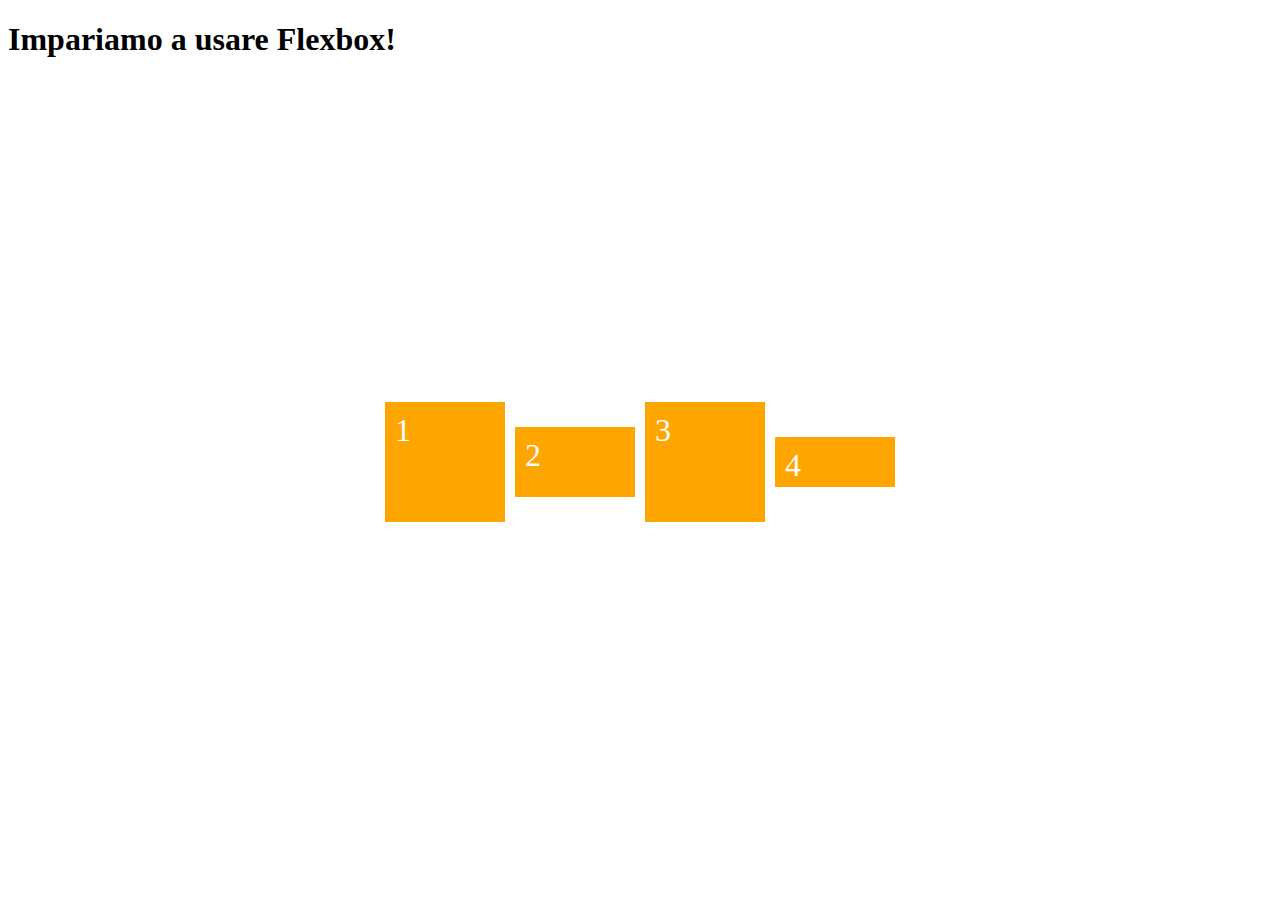
<file: Flexbox/index.html>
<!DOCTYPE html>
<html lang="en">
<head>
    <meta charset="UTF-8">
    <meta name="viewport" content="width=device-width, initial-scale=1.0">
    <link rel="stylesheet" href="style.css"/>
    <title>Flexbox</title>
</head>
<body>
    <h1>Impariamo a usare Flexbox!</h1>
    <div id="container">
        <div class="child">1</div>
        <div class="child" style="height: 50px">2</div>
        <div class="child">3</div>
        <div class="child" style="height: 30px">4</div>
    </div>
</body>
</html>
</file>
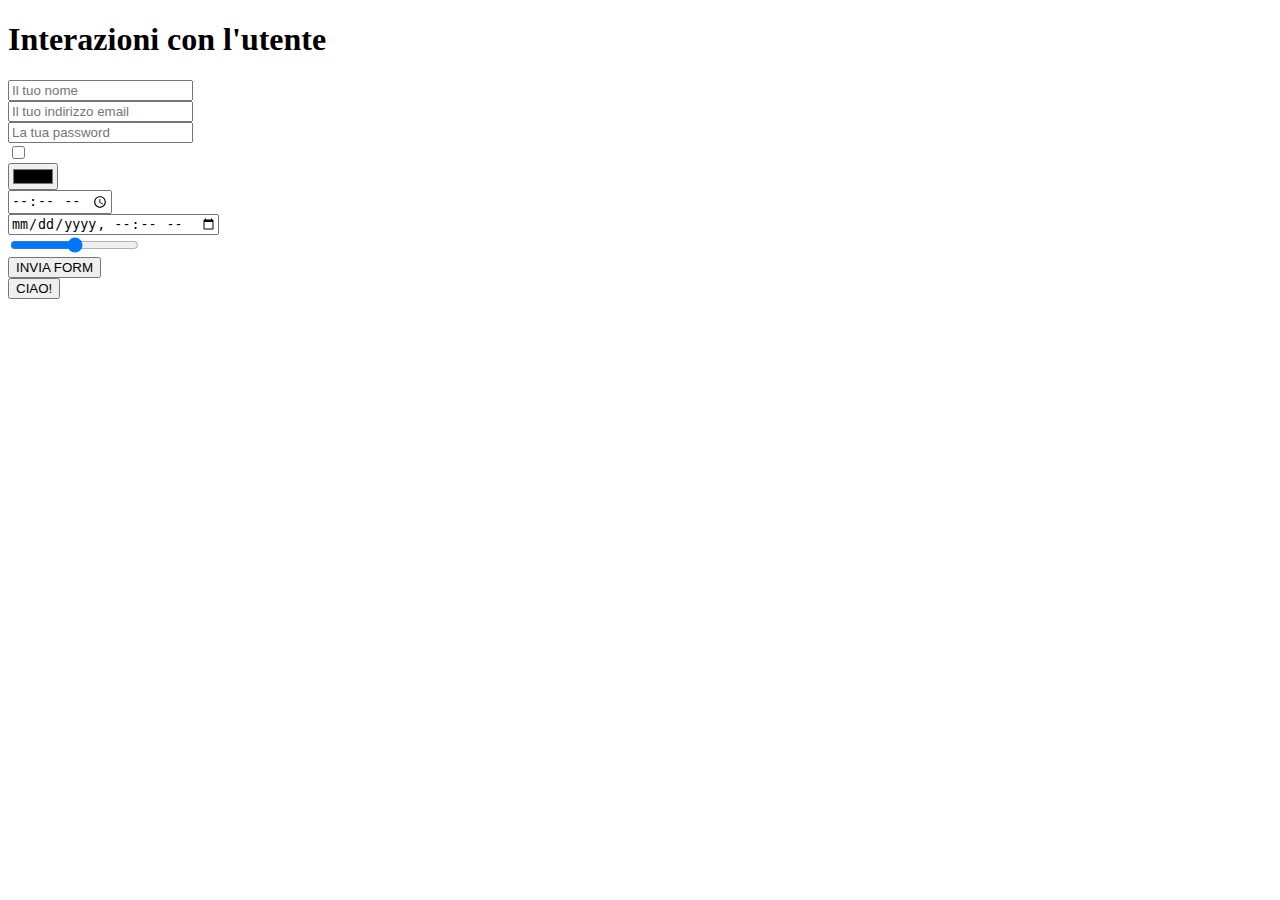
<file: Frontend_Basics/index.html>
<!DOCTYPE html>
<html lang="en">
<head>
    <meta charset="UTF-8">
    <meta name="viewport" content="width=device-width, initial-scale=1.0">
    <title>Form e input fields</title>
</head>
<body>
    <h1>Interazioni con l'utente</h1>
    <form onsubmit="alert('Form inviato!')">
        <div>
            <input type="text" placeholder="Il tuo nome"/>
        </div>
        <div>
            <input type="Email" placeholder="Il tuo indirizzo email"/>
        </div>
        <div>
            <input type="password" placeholder="La tua password"/>
        </div>
        <div>
            <input type="checkbox"/>
        </div>
        <div>
            <input type="color"/>
        </div>
        <div>
            <input type="time"/>
        </div>
        <div>
            <input type="datetime-local"/>
        </div>
        <div>
            <input type="range"/>
        </div>
        <button type="submit">INVIA FORM</button>
    </form>
    <button onclick="alert('Come stai?')">CIAO!</button>
</body>
</html>
</file>
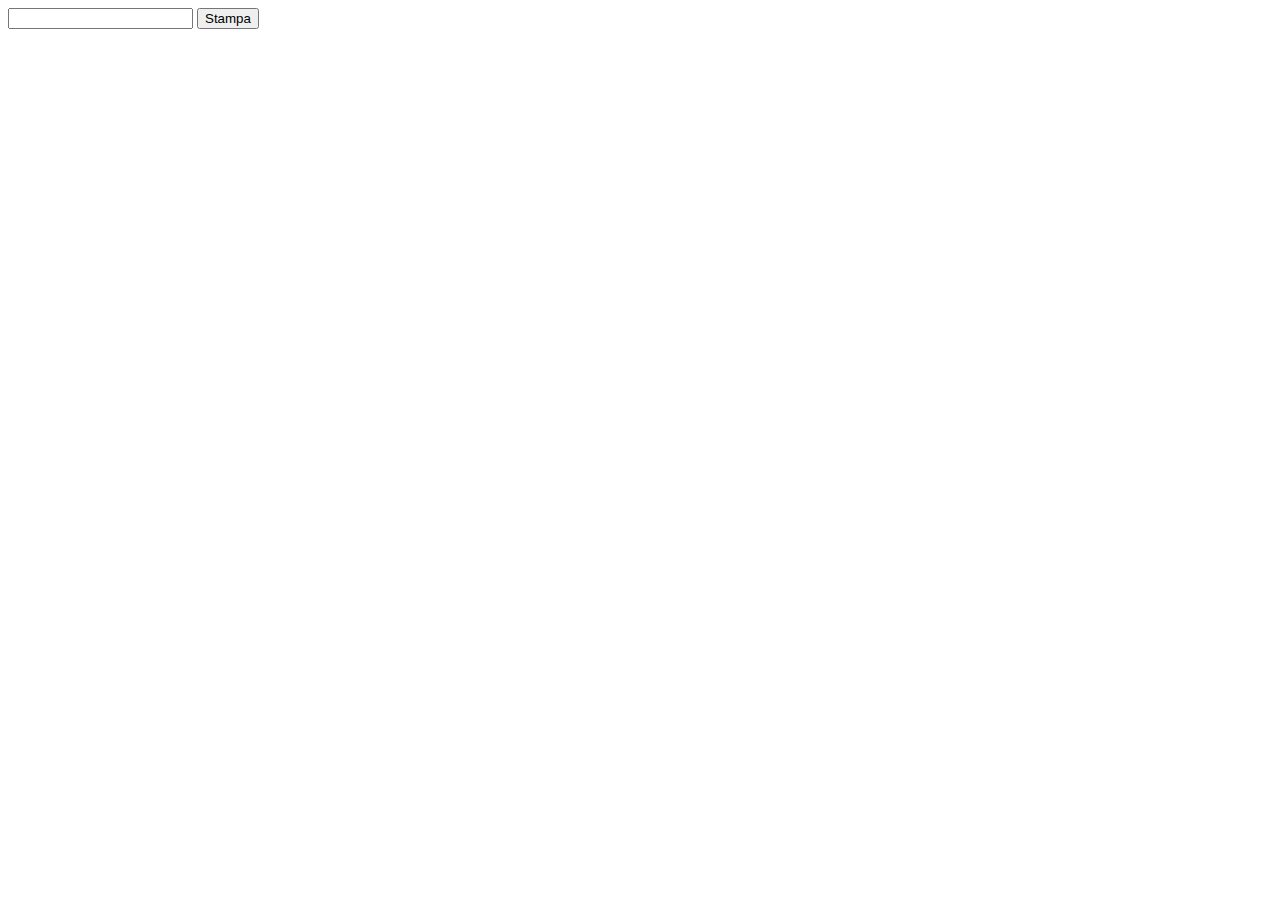
<file: Intro_JavaScript/index.html>
<!DOCTYPE html>
<html lang="en">
  <head>
    <meta charset="UTF-8" />
    <meta name="viewport" content="width=device-width, initial-scale=1.0" />
    <title>JavaScript Intro</title>
  </head>
  <body>
    <input type="number" />
    <button onclick="stampa()">Stampa</button>
    <div></div>

    <script>
      function stampa() {
        let numero = document.querySelector("input").value;
        let contenitore = document.querySelector("div");
        contenitore.innerHTML = "";

        if (numero < 1) {
          contenitore.innerHTML = "Il numero deve essere maggiore di 0.";
        } else {
          for (i = 0; i < numero; i++) {
            contenitore.innerHTML += "Sto stampando l'elemento: " + i + "<br>";
          }
        }
      }
    </script>
  </body>
</html>
</file>
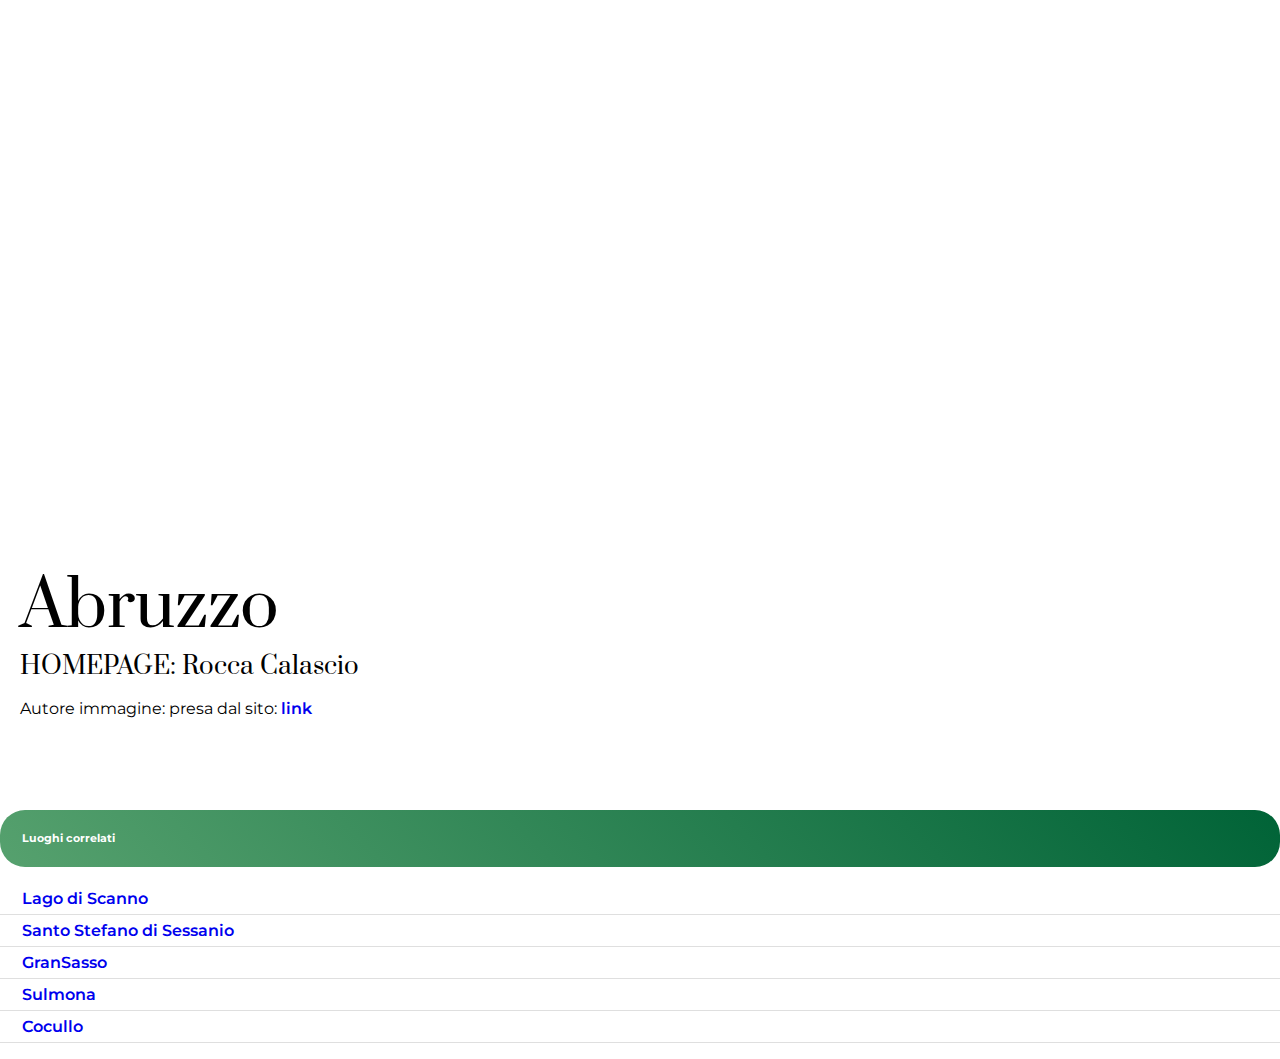
<file: CSS_Basics/Challenge/index.html>
<!DOCTYPE html>
<html lang="en">
<head>
    <meta charset="UTF-8">
    <meta name="viewport" content="width=device-width, initial-scale=1.0">
    <title>Challenge</title>
    <style>
        @import url('https://fonts.googleapis.com/css2?family=Prata&display=swap');
        @import url('https://fonts.googleapis.com/css2?family=Montserrat:ital@1&display=swap');
        @import url('https://fonts.googleapis.com/css2?family=Montserrat:ital,wght@1,600&display=swap');
        body {
            margin: 0;
            font-family: "Montserrat", sans-serif;
        }

        .main-section {
            padding: 20px;
        }

        .image-container {
            height: 500px;
            background-image: url('https://tourismmedia.italia.it/is/image/mitur/1600X1000_luoghi_insoliti_4?wid=1920&hei=1320&fit=constrain,1&fmt=webp');
            background-size: 700px;
            background-repeat: no-repeat;
        }

        h1 {
            font-family: "Prata", serif;
            font-weight: 400;
            font-size: 64px;
        }

        h3 {
            font-family: "Prata", serif;
            font-weight: 400;
            font-size: 24px;
            margin-top: 0;
        }

        h1, h3 {
            margin-bottom: 0;
        }

        a {
            font-weight: 600;
        }

        h6 {
            padding: 22px;
            margin-bottom: 0;
            margin-top: 56px;
            color: white;
            background: linear-gradient(45deg, rgb(86, 161, 110), rgb(0, 99, 55));
            border-radius: 25px;
        }

        ul {
            padding-left: 0;
        }

        li {
            padding-top: 6px;
            padding-bottom: 6px;
            padding-left: 22px;
            border-bottom: 1px solid #dfdfdf;
        }

        a {
            text-decoration: none;
        }

        a:visited {
            color: rgb(86, 161, 110);
        }

    </style>
</head>
<body>
    <div class="main-section">
        <div class="image-container">
        </div>
        <h1>Abruzzo</h1>
        <h3>HOMEPAGE: Rocca Calascio</h3>
        <p>Autore immagine: presa dal sito:
            <a href="https://www.italia.it/it/abruzzo/guida-storia-curiosita">link</a>
        </p>
    </div>
    <h6>Luoghi correlati</h6>
    <ul>
        <li><a href="./LagoDiScanno.html">Lago di Scanno</a></li>
        <li><a href="./SantoStefanoDiSessanio.html">Santo Stefano di Sessanio</a></li>
        <li><a href="./GranSasso.html">GranSasso</a></li>
        <li><a href="./Sulmona.html">Sulmona</a></li>
        <li><a href="./Cocullo.html">Cocullo</a></li>
    </ul>
</body>
</html>
</file>
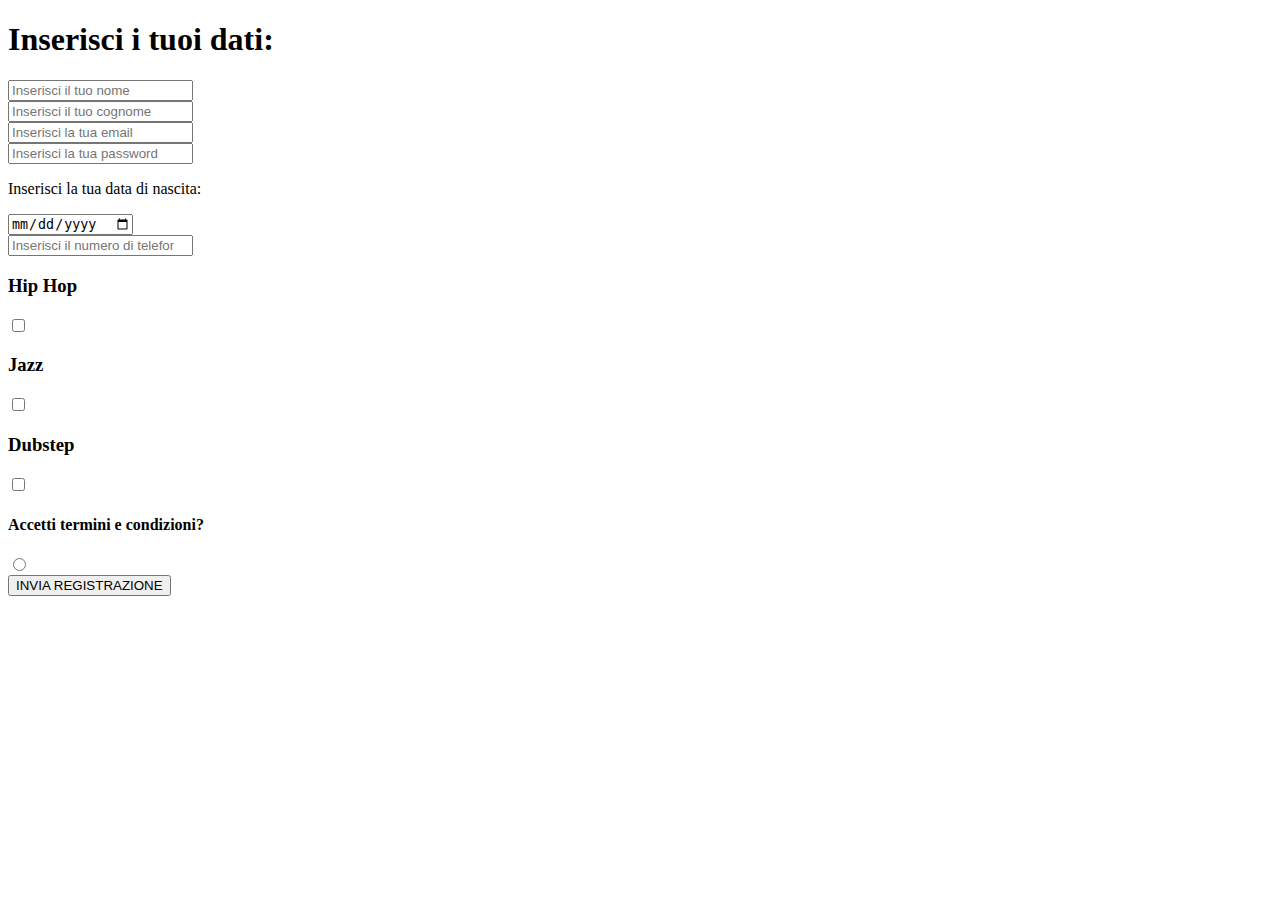
<file: Frontend_Basics/musicPage.html>
<!DOCTYPE html>
<html lang="en">
<head>
    <meta charset="UTF-8">
    <meta name="viewport" content="width=device-width, initial-scale=1.0">
    <title>Music page</title>
</head>
<body>
    <h1>Inserisci i tuoi dati:</h1>
    <form onsubmit="alert('Registrazione inviata!')">
        <div>
            <input type="text" placeholder="Inserisci il tuo nome"/>
        </div>
        <div>
            <input type="text" placeholder="Inserisci il tuo cognome"/>
        </div>
        <div>
            <input type="email" placeholder="Inserisci la tua email"/>
        </div>
        <div>
            <input type="password" placeholder="Inserisci la tua password"/>
        </div>
        <div>
            <p>Inserisci la tua data di nascita:</p>
            <input type="date"/>
        </div>
        <div>
            <input type="number" placeholder="Inserisci il numero di telefono"/>
        </div>
        <div>
            <h3>Hip Hop</h3>
            <input type="checkbox"/>
        </div>
        <div>
            <h3>Jazz</h3>
            <input type="checkbox"/>
        </div>
        <div>
            <h3>Dubstep</h3>
            <input type="checkbox"/>
        </div>
        <div>
            <h4>Accetti termini e condizioni?</h4>
            <input type="radio"/>
        </div>
        <button type="submit"> INVIA REGISTRAZIONE</button>
    </form>
</body>
</html>
</file>
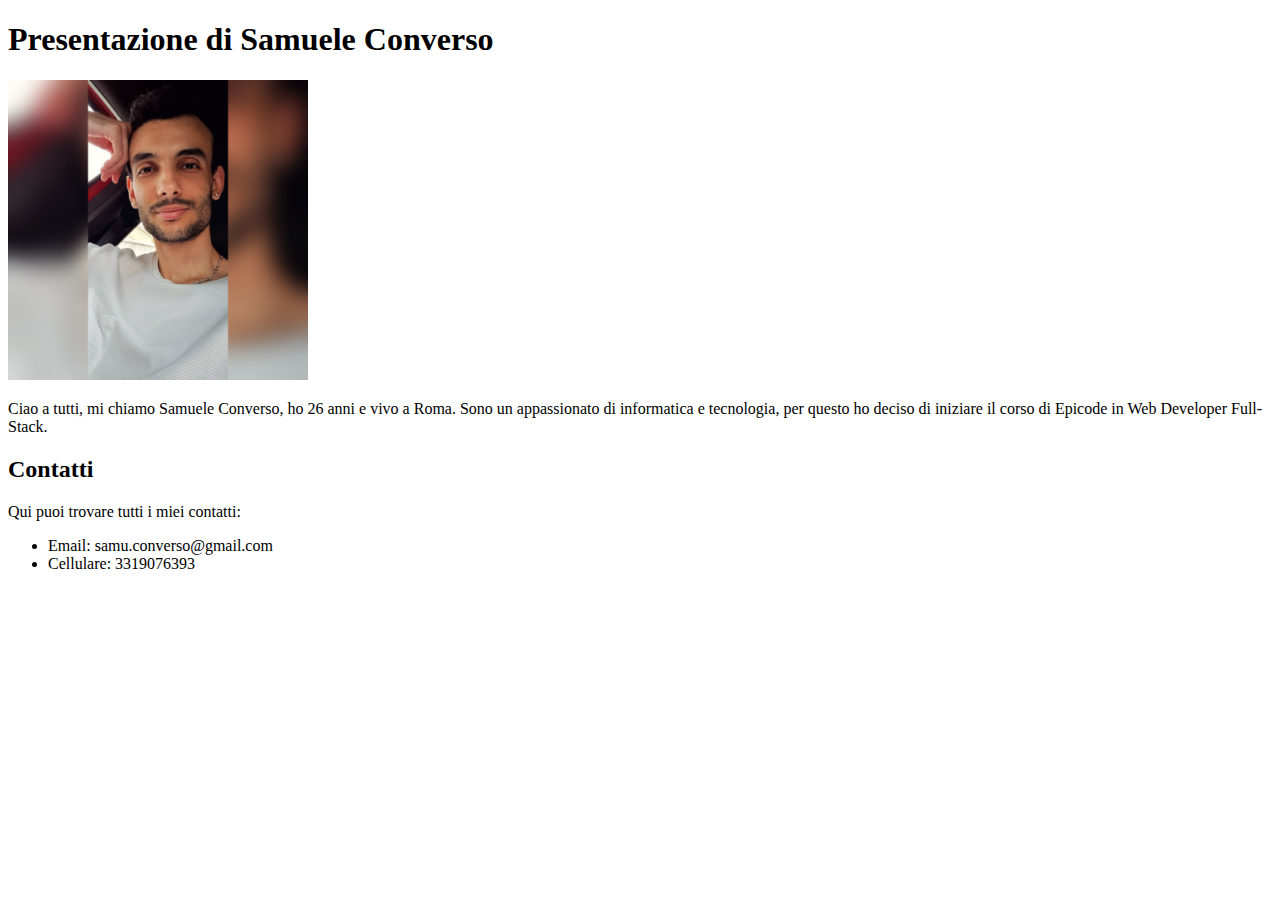
<file: HTML_Basics/presentazione.html>
<!DOCTYPE html>
<html lang="en">
<head>
    <meta charset="UTF-8">
    <meta name="viewport" content="width=device-width, initial-scale=1.0">
    <title>Samuele Converso</title>
</head>

<body>
    <div>
        <h1>Presentazione di Samuele Converso</h1>
        <img 
            src="IMG/EpiPic.jpg"
            style="width: 300px"
        />
        <p>
            Ciao a tutti, mi chiamo Samuele Converso, ho 26 anni e vivo a Roma. 
            Sono un appassionato di informatica e tecnologia, per questo ho deciso
            di iniziare il corso di Epicode in Web Developer Full-Stack.
        </p>
    </div>
    <div>
        <h2>Contatti</h2>
        <p>
            Qui puoi trovare tutti i miei contatti:
        </p>
        <ul>
            <li>Email: samu.converso@gmail.com</li>
            <li>Cellulare: 3319076393</li>
        </ul>
    </div>
</body>
</html>
</file>
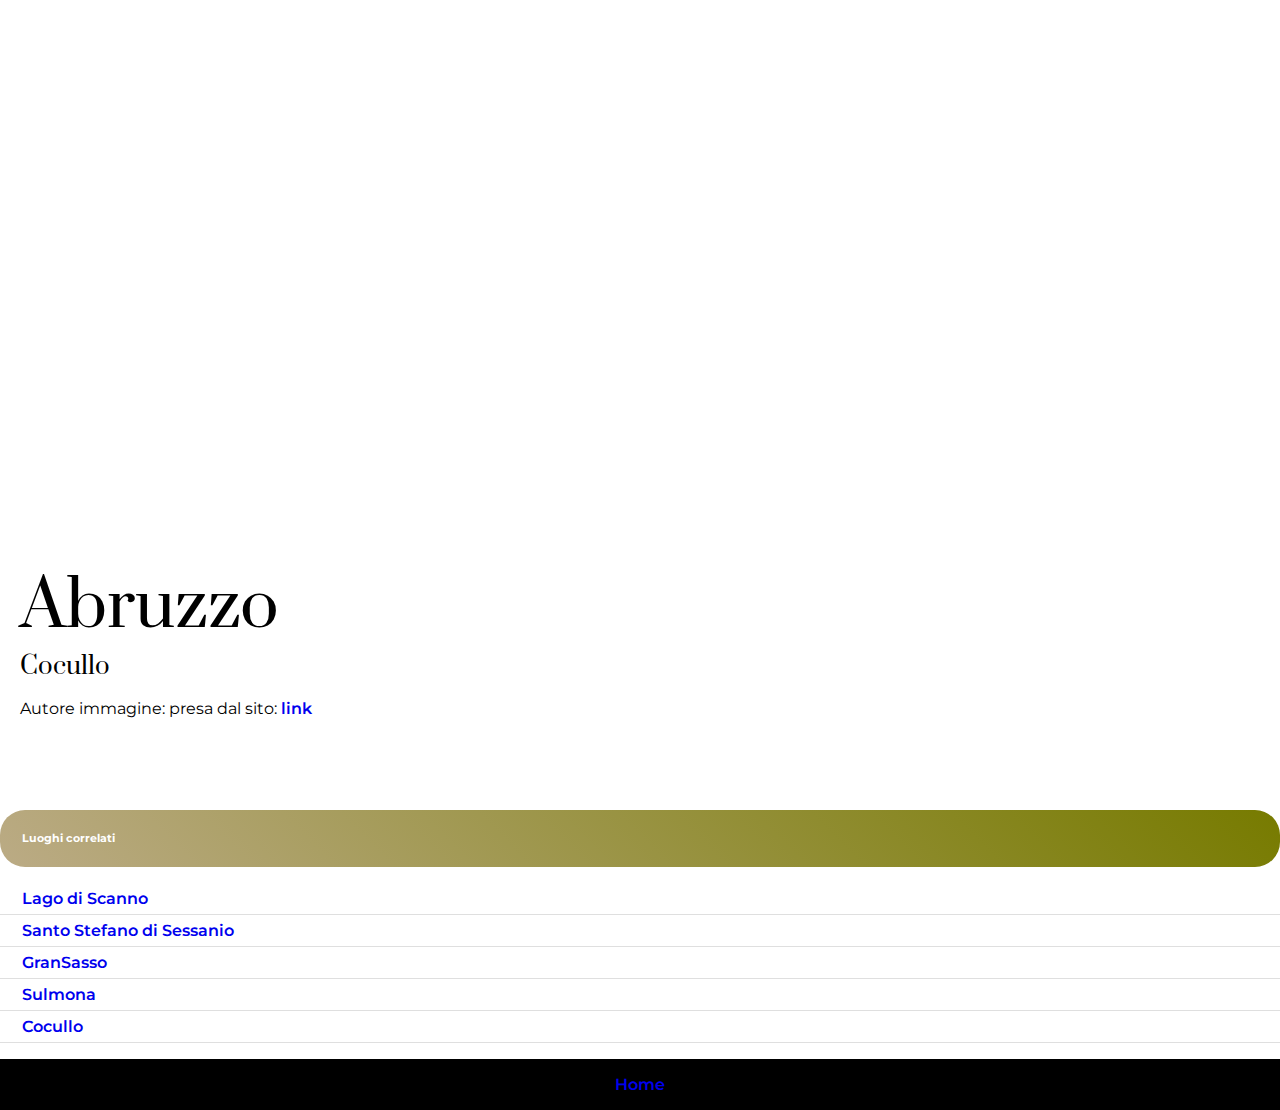
<file: CSS_Basics/Challenge/Cocullo.html>
<!DOCTYPE html>
<html lang="en">
<head>
    <meta charset="UTF-8">
    <meta name="viewport" content="width=device-width, initial-scale=1.0">
    <title>Challenge</title>
    <style>
        @import url('https://fonts.googleapis.com/css2?family=Prata&display=swap');
        @import url('https://fonts.googleapis.com/css2?family=Montserrat:ital@1&display=swap');
        @import url('https://fonts.googleapis.com/css2?family=Montserrat:ital,wght@1,600&display=swap');
        body {
            margin: 0;
            font-family: "Montserrat", sans-serif;
        }

        .main-section {
            padding: 20px;
        }

        .image-container {
            height: 500px;
            background-image: url('https://upload.wikimedia.org/wikipedia/commons/8/82/Cocullo_05.jpg');
            background-size: 700px;
            background-repeat: no-repeat;
        }

        h1 {
            font-family: "Prata", serif;
            font-weight: 400;
            font-size: 64px;
        }

        h3 {
            font-family: "Prata", serif;
            font-weight: 400;
            font-size: 24px;
            margin-top: 0;
        }

        h1, h3 {
            margin-bottom: 0;
        }

        a {
            font-weight: 600;
        }

        h6 {
            padding: 22px;
            margin-bottom: 0;
            margin-top: 56px;
            color: white;
            background: linear-gradient(45deg, rgb(187, 171, 133), rgb(119, 123, 0));
            border-radius: 25px;
        }

        ul {
            padding-left: 0;
        }

        li {
            padding-top: 6px;
            padding-bottom: 6px;
            padding-left: 22px;
            border-bottom: 1px solid #dfdfdf;
        }

        a {
            text-decoration: none;
        }

        a:visited {
            color: rgb(187, 171, 133);
        }

        footer {
            background-color: black;
            color: white;
            padding: 16px;
            text-align: center;
        }

    </style>
</head>
<body>
    <div class="main-section">
        <div class="image-container">
        </div>
        <h1>Abruzzo</h1>
        <h3>Cocullo</h3>
        <p>Autore immagine: presa dal sito:
            <a href="https://upload.wikimedia.org/wikipedia/commons/8/82/Cocullo_05.jpg">link</a>
        </p>
    </div>
    <h6>Luoghi correlati</h6>
    <ul>
        <li><a href="./LagoDiScanno.html">Lago di Scanno</a></li>
        <li><a href="./SantoStefanoDiSessanio.html">Santo Stefano di Sessanio</a></li>
        <li><a href="./GranSasso.html">GranSasso</a></li>
        <li><a href="./Sulmona.html">Sulmona</a></li>
        <li><a href="./Cocullo.html">Cocullo</a></li>
    </ul>
    <footer><a href="./index.html">Home</a></footer>
</body>
</html>
</file>
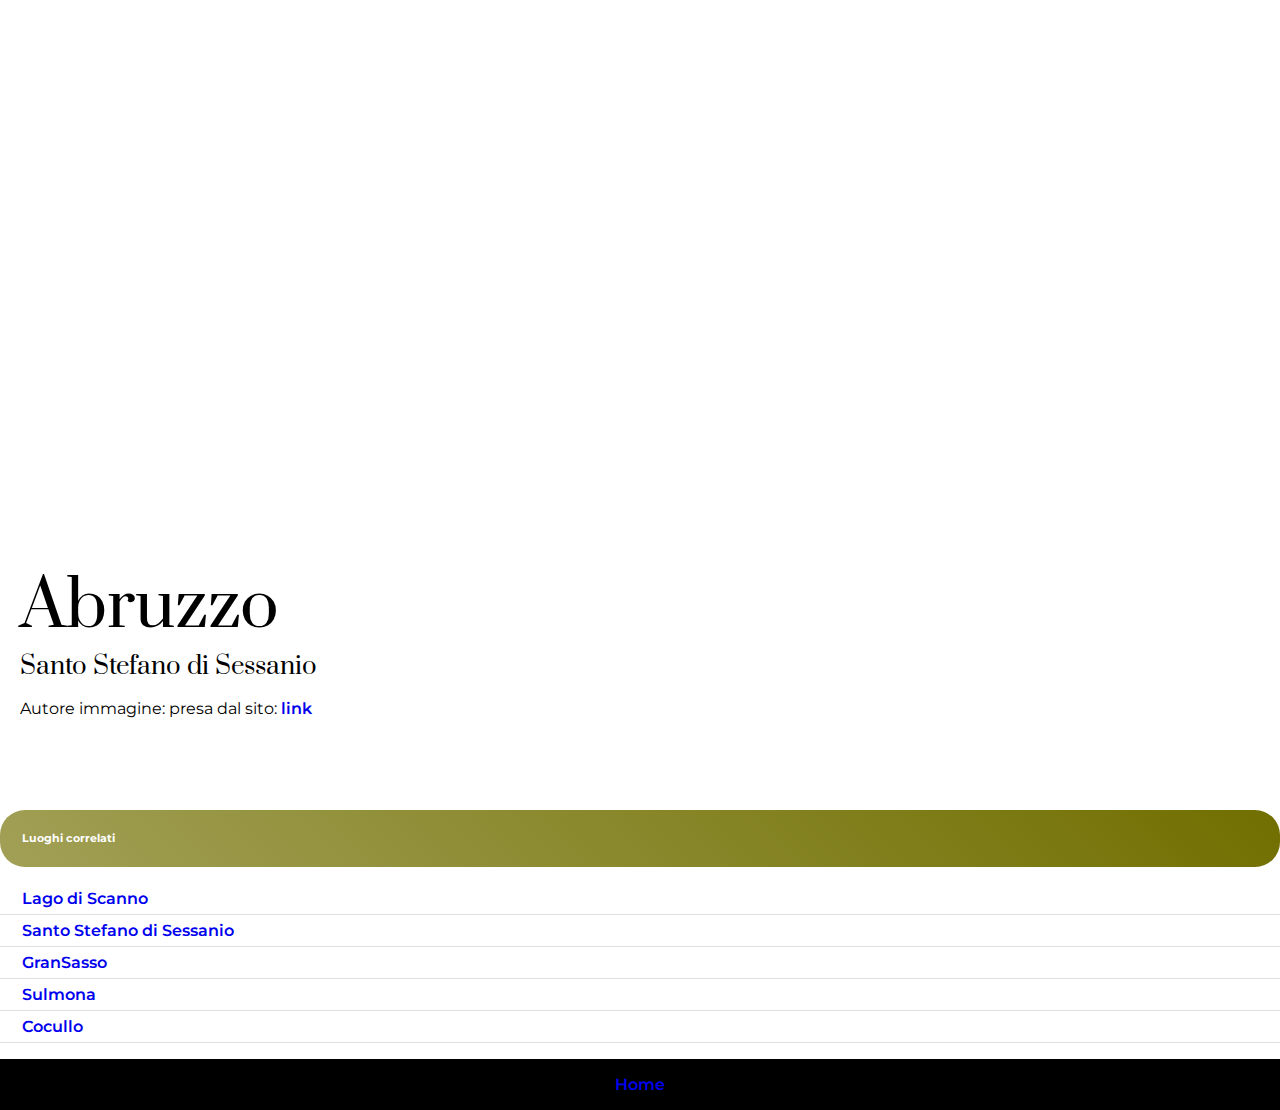
<file: CSS_Basics/Challenge/SantoStefanoDiSessanio.html>
<!DOCTYPE html>
<html lang="en">
<head>
    <meta charset="UTF-8">
    <meta name="viewport" content="width=device-width, initial-scale=1.0">
    <title>Challenge</title>
    <style>
        @import url('https://fonts.googleapis.com/css2?family=Prata&display=swap');
        @import url('https://fonts.googleapis.com/css2?family=Montserrat:ital@1&display=swap');
        @import url('https://fonts.googleapis.com/css2?family=Montserrat:ital,wght@1,600&display=swap');
        body {
            margin: 0;
            font-family: "Montserrat", sans-serif;
        }

        .main-section {
            padding: 20px;
        }

        .image-container {
            height: 500px;
            background-image: url('https://www.parks.it/tmpFoto/10172_141_PNGSL.jpeg');
            background-size: 700px;
            background-repeat: no-repeat;
        }

        h1 {
            font-family: "Prata", serif;
            font-weight: 400;
            font-size: 64px;
        }

        h3 {
            font-family: "Prata", serif;
            font-weight: 400;
            font-size: 24px;
            margin-top: 0;
        }

        h1, h3 {
            margin-bottom: 0;
        }

        a {
            font-weight: 600;
        }

        h6 {
            padding: 22px;
            margin-bottom: 0;
            margin-top: 56px;
            color: white;
            background: linear-gradient(45deg, rgb(161, 160, 86), rgb(113, 111, 0));
            border-radius: 25px;
        }

        ul {
            padding-left: 0;
        }

        li {
            padding-top: 6px;
            padding-bottom: 6px;
            padding-left: 22px;
            border-bottom: 1px solid #dfdfdf;
        }

        a {
            text-decoration: none;
        }

        a:visited {
            color: rgb(161, 160, 86);
        }

        footer {
            background-color: black;
            color: white;
            padding: 16px;
            text-align: center;
        }

    </style>
</head>
<body>
    <div class="main-section">
        <div class="image-container">
        </div>
        <h1>Abruzzo</h1>
        <h3>Santo Stefano di Sessanio</h3>
        <p>Autore immagine: presa dal sito:
            <a href="https://www.parks.it/tmpFoto/10172_141_PNGSL.jpeg">link</a>
        </p>
    </div>
    <h6>Luoghi correlati</h6>
    <ul>
        <li><a href="./LagoDiScanno.html">Lago di Scanno</a></li>
        <li><a href="./SantoStefanoDiSessanio.html">Santo Stefano di Sessanio</a></li>
        <li><a href="./GranSasso.html">GranSasso</a></li>
        <li><a href="./Sulmona.html">Sulmona</a></li>
        <li><a href="./Cocullo.html">Cocullo</a></li>
    </ul>
    <footer><a href="./index.html">Home</a></footer>
</body>
</html>
</file>
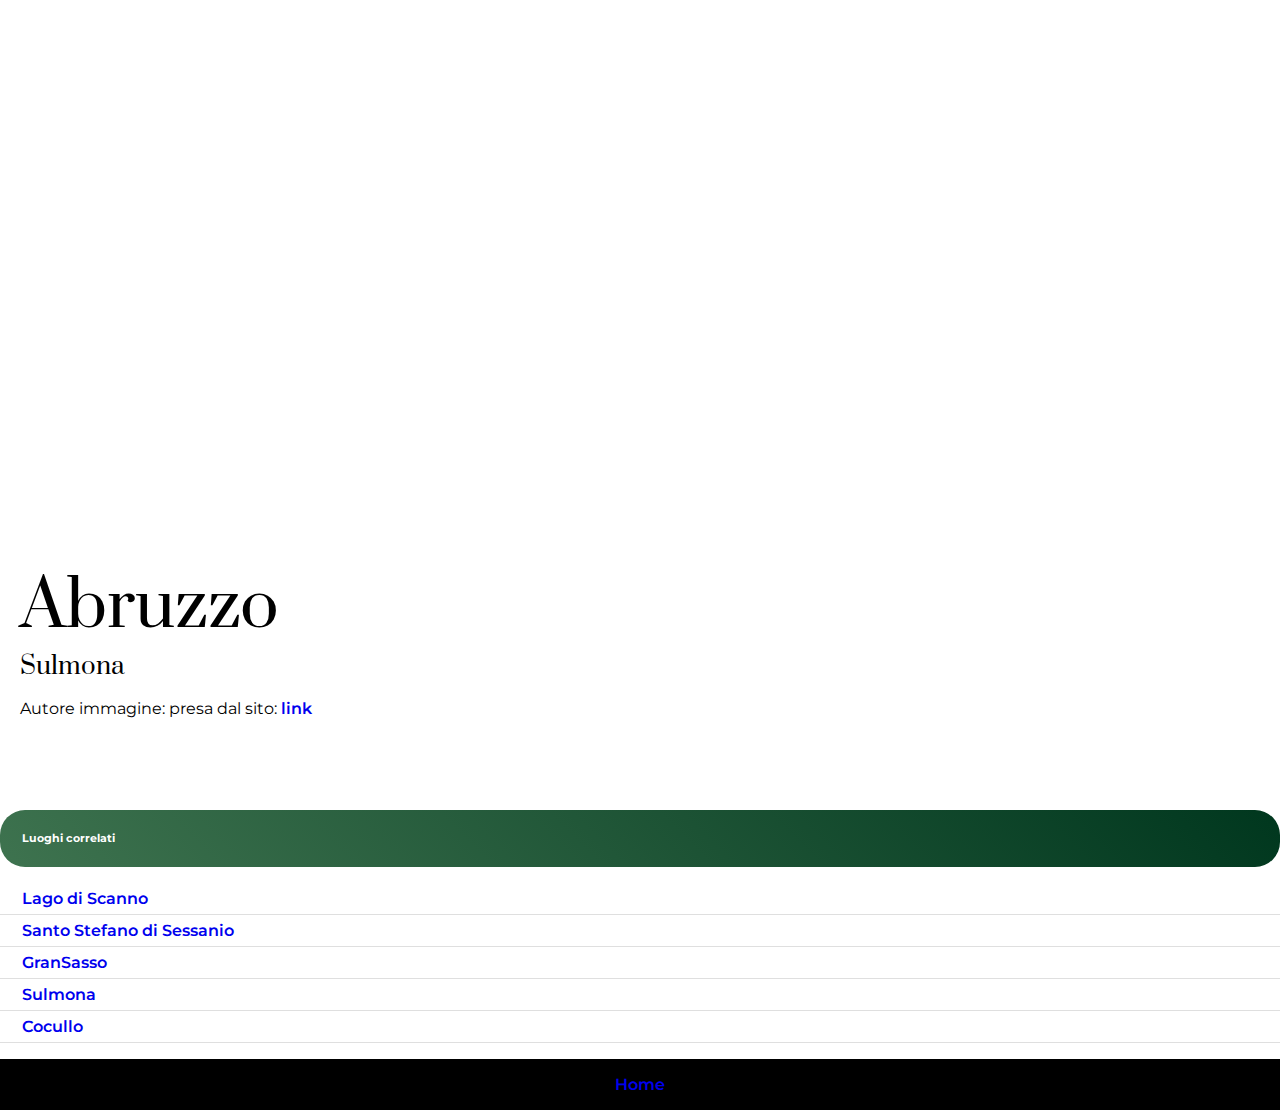
<file: CSS_Basics/Challenge/Sulmona.html>
<!DOCTYPE html>
<html lang="en">
<head>
    <meta charset="UTF-8">
    <meta name="viewport" content="width=device-width, initial-scale=1.0">
    <title>Challenge</title>
    <style>
        @import url('https://fonts.googleapis.com/css2?family=Prata&display=swap');
        @import url('https://fonts.googleapis.com/css2?family=Montserrat:ital@1&display=swap');
        @import url('https://fonts.googleapis.com/css2?family=Montserrat:ital,wght@1,600&display=swap');
        body {
            margin: 0;
            font-family: "Montserrat", sans-serif;
        }

        .main-section {
            padding: 20px;
        }

        .image-container {
            height: 500px;
            background-image: url('https://upload.wikimedia.org/wikipedia/commons/thumb/7/74/Panorama_di_Sulmona.jpg/390px-Panorama_di_Sulmona.jpg');
            background-size: 700px;
            background-repeat: no-repeat;
        }

        h1 {
            font-family: "Prata", serif;
            font-weight: 400;
            font-size: 64px;
        }

        h3 {
            font-family: "Prata", serif;
            font-weight: 400;
            font-size: 24px;
            margin-top: 0;
        }

        h1, h3 {
            margin-bottom: 0;
        }

        a {
            font-weight: 600;
        }

        h6 {
            padding: 22px;
            margin-bottom: 0;
            margin-top: 56px;
            color: white;
            background: linear-gradient(45deg, rgb(62, 115, 79), rgb(0, 55, 30));
            border-radius: 25px;
        }

        ul {
            padding-left: 0;
        }

        li {
            padding-top: 6px;
            padding-bottom: 6px;
            padding-left: 22px;
            border-bottom: 1px solid #dfdfdf;
        }

        a {
            text-decoration: none;
        }

        a:visited {
            color: rgb(62, 115, 79);
        }

        footer {
            background-color: black;
            color: white;
            padding: 16px;
            text-align: center;
        }

    </style>
</head>
<body>
    <div class="main-section">
        <div class="image-container">
        </div>
        <h1>Abruzzo</h1>
        <h3>Sulmona</h3>
        <p>Autore immagine: presa dal sito:
            <a href="https://upload.wikimedia.org/wikipedia/commons/thumb/7/74/Panorama_di_Sulmona.jpg/390px-Panorama_di_Sulmona.jpg">link</a>
        </p>
    </div>
    <h6>Luoghi correlati</h6>
    <ul>
        <li><a href="./LagoDiScanno.html">Lago di Scanno</a></li>
        <li><a href="./SantoStefanoDiSessanio.html">Santo Stefano di Sessanio</a></li>
        <li><a href="./GranSasso.html">GranSasso</a></li>
        <li><a href="./Sulmona.html">Sulmona</a></li>
        <li><a href="./Cocullo.html">Cocullo</a></li>
    </ul>
    <footer><a href="./index.html">Home</a></footer>
</body>
</html>
</file>
<file: Flexbox/style.css>
.child {
    width: 100px;
    height: 100px;
    color: white;
    background-color: orange;
    margin: 5px;
    padding: 10px;
    font-size: 2em;
}

#container {
    display: flex;
    flex-wrap: wrap;
    height: 85vh;
    justify-content: center;
    align-items: center;
}
</file>
